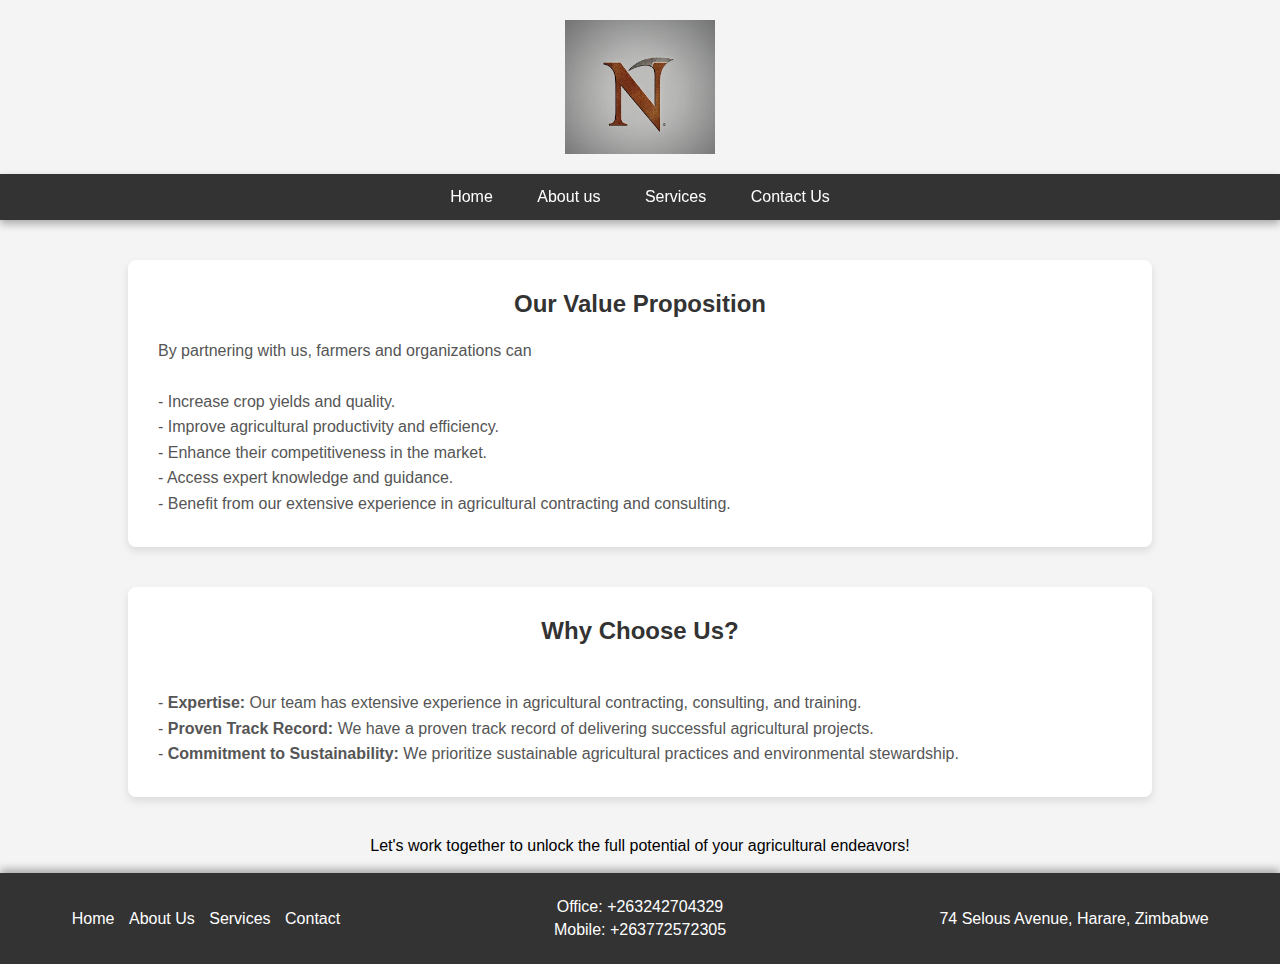
<file: about us.html>
<!DOCTYPE html>
<html lang="en">
<head>
    <meta charset="UTF-8">
    <meta name="viewport" content="width=device-width, initial-scale=1.0">
    <title>NINEC About Us</title>
    <link rel="icon" href="favicon-16x16.png" type="image/x-icon" />
    <link rel='stylesheet' id='swiper-css' href="swipper.css" media='all' />
    <link rel="stylesheet" href="about_us.css" />
    <style>
        /* Set the background image for the entire page */
        body {
            font-family: Arial, sans-serif;
           /* Replace with your image URL  background-image: url("tomatoes.jpg");  */
            background-size: cover;  /* Ensures the background image covers the entire screen */
            background-position: center;  /* Centers the background image */
            margin: 0;
            padding: 0;
            height: 100vh;  /* Ensures the background covers the full height of the viewport */
        }

        /* Styling for the contact form container */
        .container {
            max-width: 600px;
            margin: 50px auto;
            padding: 20px;
            background-color: rgba(255, 255, 255, 0.8);  /* Semi-transparent white background */
            border-radius: 8px;
            box-shadow: 0 4px 8px rgba(0, 0, 0, 0.1);
        }

        h1 {
            text-align: center;
            color: #333;
        }

        .form-group {
            margin-bottom: 15px;
        }

        label {
            font-weight: bold;
            display: block;
            margin-bottom: 5px;
        }
        </style>
</head>
<body>

    <!-- Logo -->
    <img src="Logo 2.jpg" alt="Logo" class="logo">
    <!-- Navigation Bar -->
    <nav>
        <a href="index.html">Home</a> 
        <a href="about us.html">About us</a>
        <a href="services.html">Services</a>

       <!-- <div class="dropdown">
            <button class="dropbtn">Transport</button>
            <div class="dropdown-content">
                <a href="page9.html">Page 9</a>
                <a href="page10.html">Page 10</a>
            </div>
        </div> -->

        <a href="contact us.html">Contact Us</a>
    </nav>

     <!-- Panels Section -->
     <div class="panel-container">
        <!-- Panel 1 -->
        <div class="panel">
            <h2><b>Our Value Proposition</b></h2>
            <p style="text-align:left;">By partnering with us, farmers and organizations can<br></p>



            <p style="text-align:left;"><br>- Increase crop yields and quality.</p>
            <p style="text-align:left;">- Improve agricultural productivity and efficiency.</p>
            <p style="text-align:left;">- Enhance their competitiveness in the market.</p>
            <p style="text-align:left;">- Access expert knowledge and guidance.</p>
            <p style="text-align:left;">- Benefit from our extensive experience in agricultural contracting and consulting.</p>
                
                </p>
            
        </div>
    </div>

     <!-- Panels Section -->
     <div class="panel-container">
        <!-- Panel 1 -->
        <div class="panel">
            <h2><b>Why Choose Us?</b><br></h2>

            <p style="text-align:left;"><br>- <b>Expertise:</b> Our team has extensive experience in agricultural contracting, consulting, and training.</p>
            <p style="text-align:left;">- <b>Proven Track Record:</b> We have a proven track record of delivering successful agricultural projects.</p>
            <p style="text-align:left;">- <b>Commitment to Sustainability:</b> We prioritize sustainable agricultural practices and environmental  stewardship.</p>
                
                    
        </div>
    </div>

    <main>
        <p style="text-align:center;">Let's work together to unlock the full potential of your agricultural endeavors!<br><br></p>

    </main>

    <!-- Footer -->
    <footer>
        <div class="footer-left">
            <a href="index.html">Home</a>
            <a href="about us.html">About Us</a>
            <a href="services.html">Services</a>
            <a href="contact us.html">Contact</a>
        </div>

        <div class="footer-middle">
            <p>Office: +263242704329</p>
            <p>Mobile: +263772572305</p>
        </div>

        <div class="footer-right">
            <p>74 Selous Avenue, Harare, Zimbabwe</p>
        </div>
    </footer>

    <script>
        let slideIndex = 0;
        let totalSlides = 6;

        // Show the slides
        function showSlides() {
            let slides = document.getElementsByClassName("slides");
            let dots = document.getElementsByClassName("dot");
            for (let i = 0; i < slides.length; i++) {
                slides[i].style.display = "none";
            }
            slideIndex++;
            if (slideIndex > slides.length) { slideIndex = 1; }
            slides[slideIndex - 1].style.display = "block";

            // Update the dots
            for (let i = 0; i < dots.length; i++) {
                dots[i].className = dots[i].className.replace(" active", "");
            }
            dots[slideIndex - 1].className += " active";

            setTimeout(showSlides, 45000); // Change image every 45 seconds
        }

        // Change slide manually
        function changeSlide(n) {
            slideIndex += n;
            let slides = document.getElementsByClassName("slides");
            let dots = document.getElementsByClassName("dot");
            if (slideIndex > slides.length) { slideIndex = 1; }
            if (slideIndex < 1) { slideIndex = slides.length; }
            for (let i = 0; i < slides.length; i++) {
                slides[i].style.display = "none";
            }
            slides[slideIndex - 1].style.display = "block";

            // Update the dots
            for (let i = 0; i < dots.length; i++) {
                dots[i].className = dots[i].className.replace(" active", "");
            }
            dots[slideIndex - 1].className += " active";
        }

        // Initialize dots dynamically
        function initDots() {
            let dotsContainer = document.getElementById("dots");
            for (let i = 0; i < totalSlides; i++) {
                let dot = document.createElement("span");
                dot.classList.add("dot");
                dotsContainer.appendChild(dot);
            }
        }

        initDots(); // Initialize the dots
        showSlides(); // Initialize slideshow

        // Add active class to the current page link
        const currentPage = window.location.pathname.split("/").pop(); // Get the current page name

        const navLinks = document.querySelectorAll('nav a');
        navLinks.forEach(link => {
            if (link.href.includes(currentPage)) {
                link.classList.add('active'); // Add active class to the current page
            }
        });
    </script>


</body>
</html>
</file>
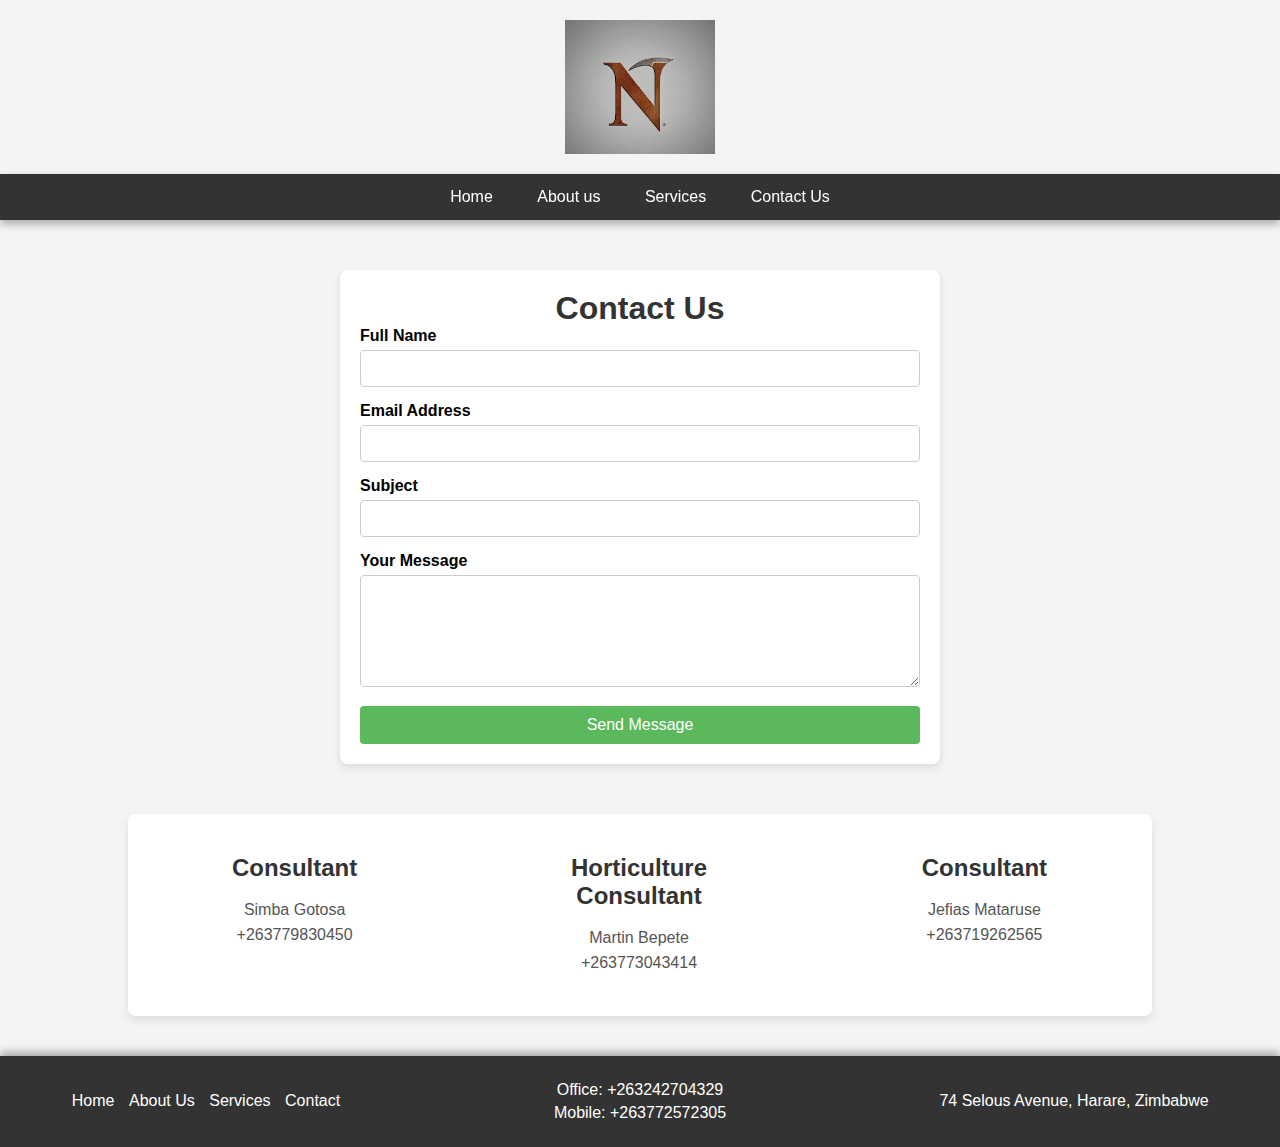
<file: contact us.html>
<!DOCTYPE html>
<html lang="en">
<head>
    <meta charset="UTF-8">
    <meta name="viewport" content="width=device-width, initial-scale=1.0">
    <title>NINEC Contact Us</title>
    <link rel="icon" href="favicon-16x16.png" type="image/x-icon" />
    <link rel='stylesheet' id='swiper-css' href="swipper.css" media='all' />
    <link rel="stylesheet" href="style.css" />
    <link rel="stylesheet" href="contact_form.css" />
    
</head>
<body>

    <!-- Logo -->
    <img src="Logo 2.jpg" alt="Logo" class="logo">
    <!-- Navigation Bar -->
    <nav>
        <a href="index.html">Home</a> 
        <a href="about us.html">About us</a>
        <a href="services.html">Services</a>

       <!-- <div class="dropdown">
            <button class="dropbtn">Transport</button>
            <div class="dropdown-content">
                <a href="page9.html">Page 9</a>
                <a href="page10.html">Page 10</a>
            </div>
        </div> -->

        <a href="contact us.html">Contact Us</a>
    </nav>


    <main>

        <div class="container">
            <h1>Contact Us</h1>
            <form action="#" method="POST">
                <div class="form-group">
                    <label for="name">Full Name</label>
                    <input type="text" id="name" name="name" required>
                </div>
    
                <div class="form-group">
                    <label for="email">Email Address</label>
                    <input type="email" id="email" name="email" required>
                </div>
    
                <div class="form-group">
                    <label for="subject">Subject</label>
                    <input type="text" id="subject" name="subject" required>
                </div>
    
                <div class="form-group">
                    <label for="message">Your Message</label>
                    <textarea id="message" name="message" rows="6" required></textarea>
                </div>
    
                <button type="submit">Send Message</button>
            </form>
        </div>

        <!-- Consultants -->
    <div class="consultants">
        <div class="column">
            <h3>Consultant</h3>
            <p>Simba Gotosa<br>+263779830450</p>
        </div>
        <div class="column">
            <h3><b>Horticulture Consultant</b></h3>
            <p>Martin Bepete<br>+263773043414</p>
        </div>
        <div class="column">
            <h3>Consultant</h3>
            <p>Jefias Mataruse<br>+263719262565</p>    
        </div>
    </div>

    </main>

    <!-- Footer -->
    <footer>
        <div class="footer-left">
            <a href="index.html">Home</a>
            <a href="about us.html">About Us</a>
            <a href="services.html">Services</a>
            <a href="contact us.html">Contact</a>
        </div>

        <div class="footer-middle">
            <p>Office: +263242704329</p>
            <p>Mobile: +263772572305</p>
        </div>

        <div class="footer-right">
            <p>74 Selous Avenue, Harare, Zimbabwe</p>
        </div>
    </footer>

    <script>
        let slideIndex = 0;
        let totalSlides = 6;

        // Show the slides
        function showSlides() {
            let slides = document.getElementsByClassName("slides");
            let dots = document.getElementsByClassName("dot");
            for (let i = 0; i < slides.length; i++) {
                slides[i].style.display = "none";
            }
            slideIndex++;
            if (slideIndex > slides.length) { slideIndex = 1; }
            slides[slideIndex - 1].style.display = "block";

            // Update the dots
            for (let i = 0; i < dots.length; i++) {
                dots[i].className = dots[i].className.replace(" active", "");
            }
            dots[slideIndex - 1].className += " active";

            setTimeout(showSlides, 45000); // Change image every 45 seconds
        }

        // Change slide manually
        function changeSlide(n) {
            slideIndex += n;
            let slides = document.getElementsByClassName("slides");
            let dots = document.getElementsByClassName("dot");
            if (slideIndex > slides.length) { slideIndex = 1; }
            if (slideIndex < 1) { slideIndex = slides.length; }
            for (let i = 0; i < slides.length; i++) {
                slides[i].style.display = "none";
            }
            slides[slideIndex - 1].style.display = "block";

            // Update the dots
            for (let i = 0; i < dots.length; i++) {
                dots[i].className = dots[i].className.replace(" active", "");
            }
            dots[slideIndex - 1].className += " active";
        }

        // Initialize dots dynamically
        function initDots() {
            let dotsContainer = document.getElementById("dots");
            for (let i = 0; i < totalSlides; i++) {
                let dot = document.createElement("span");
                dot.classList.add("dot");
                dotsContainer.appendChild(dot);
            }
        }

        initDots(); // Initialize the dots
        showSlides(); // Initialize slideshow

        // Add active class to the current page link
        const currentPage = window.location.pathname.split("/").pop(); // Get the current page name

        const navLinks = document.querySelectorAll('nav a');
        navLinks.forEach(link => {
            if (link.href.includes(currentPage)) {
                link.classList.add('active'); // Add active class to the current page
            }
        });
    </script>


</body>
</html>
</file>
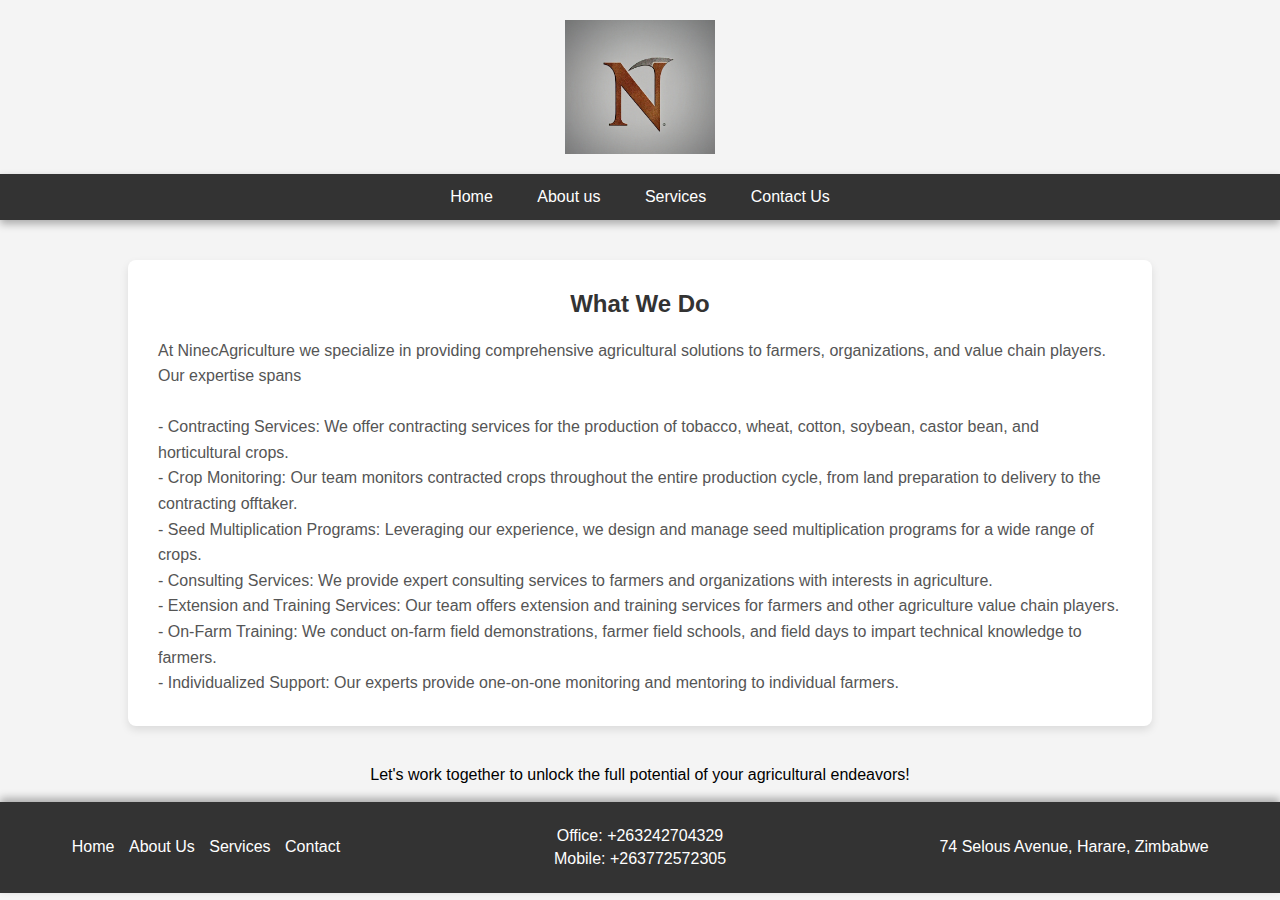
<file: services.html>
<!DOCTYPE html>
<html lang="en">
<head>
    <meta charset="UTF-8">
    <meta name="viewport" content="width=device-width, initial-scale=1.0">
    <title>NINEC Services</title>
    <link rel="icon" href="favicon-16x16.png" type="image/x-icon" />
    <link rel='stylesheet' id='swiper-css' href="swipper.css" media='all' />
    <link rel="stylesheet" href="style.css" />
    
</head>
<body>

    <!-- Logo -->
    <img src="Logo 2.jpg" alt="Logo" class="logo">
    <!-- Navigation Bar -->
    <nav>
        <a href="index.html">Home</a> 
        <a href="about us.html">About us</a>
        <a href="services.html">Services</a>

       <!-- <div class="dropdown">
            <button class="dropbtn">Transport</button>
            <div class="dropdown-content">
                <a href="page9.html">Page 9</a>
                <a href="page10.html">Page 10</a>
            </div>
        </div> -->

        <a href="contact us.html">Contact Us</a>
    </nav>

    
   
     <!-- Panels Section -->
     <div class="panel-container">
        <!-- Panel 1 -->
        <div class="panel">
            <h2><b>What We Do</b></h2>
            <p style="text-align:left;">At  NinecAgriculture we specialize in providing comprehensive agricultural solutions to farmers, organizations, and value chain players. Our expertise spans<br></p>

                <p style="text-align:left;"><br>- Contracting Services: We offer contracting services for the production of tobacco, wheat, cotton, soybean, castor bean, and horticultural crops.</p>
                <p style="text-align:left;">- Crop Monitoring: Our team monitors contracted crops throughout the entire production cycle, from land preparation to delivery to the contracting offtaker.</p>
                <p style="text-align:left;">- Seed Multiplication Programs: Leveraging our experience, we design and manage seed multiplication programs for a wide range of crops.</p>
                <p style="text-align:left;">- Consulting Services: We provide expert consulting services to farmers and organizations with interests in agriculture.</p>
                <p style="text-align:left;">- Extension and Training Services: Our team offers extension and training services for farmers and other agriculture value chain players.</p>
                <p style="text-align:left;">- On-Farm Training: We conduct on-farm field demonstrations, farmer field schools, and field days to impart technical knowledge to farmers.</p>
                <p style="text-align:left;">- Individualized Support: Our experts provide one-on-one monitoring and mentoring to individual farmers.</p>
                
                </p>
        </div>
    </div>


    <main>
        <p style="text-align:center;">Let's work together to unlock the full potential of your agricultural endeavors!<br><br></p>

    </main>

    <!-- Footer -->
    <footer>
        <div class="footer-left">
            <a href="index.html">Home</a>
            <a href="about us.html">About Us</a>
            <a href="services.html">Services</a>
            <a href="contact us.html">Contact</a>
        </div>

        <div class="footer-middle">
            <p>Office: +263242704329</p>
            <p>Mobile: +263772572305</p>
        </div>

        <div class="footer-right">
            <p>74 Selous Avenue, Harare, Zimbabwe</p>
        </div>
    </footer>

    <script>
        let slideIndex = 0;
        let totalSlides = 6;

        // Show the slides
        function showSlides() {
            let slides = document.getElementsByClassName("slides");
            let dots = document.getElementsByClassName("dot");
            for (let i = 0; i < slides.length; i++) {
                slides[i].style.display = "none";
            }
            slideIndex++;
            if (slideIndex > slides.length) { slideIndex = 1; }
            slides[slideIndex - 1].style.display = "block";

            // Update the dots
            for (let i = 0; i < dots.length; i++) {
                dots[i].className = dots[i].className.replace(" active", "");
            }
            dots[slideIndex - 1].className += " active";

            setTimeout(showSlides, 45000); // Change image every 45 seconds
        }

        // Change slide manually
        function changeSlide(n) {
            slideIndex += n;
            let slides = document.getElementsByClassName("slides");
            let dots = document.getElementsByClassName("dot");
            if (slideIndex > slides.length) { slideIndex = 1; }
            if (slideIndex < 1) { slideIndex = slides.length; }
            for (let i = 0; i < slides.length; i++) {
                slides[i].style.display = "none";
            }
            slides[slideIndex - 1].style.display = "block";

            // Update the dots
            for (let i = 0; i < dots.length; i++) {
                dots[i].className = dots[i].className.replace(" active", "");
            }
            dots[slideIndex - 1].className += " active";
        }

        // Initialize dots dynamically
        function initDots() {
            let dotsContainer = document.getElementById("dots");
            for (let i = 0; i < totalSlides; i++) {
                let dot = document.createElement("span");
                dot.classList.add("dot");
                dotsContainer.appendChild(dot);
            }
        }

        initDots(); // Initialize the dots
        showSlides(); // Initialize slideshow

        // Add active class to the current page link
        const currentPage = window.location.pathname.split("/").pop(); // Get the current page name

        const navLinks = document.querySelectorAll('nav a');
        navLinks.forEach(link => {
            if (link.href.includes(currentPage)) {
                link.classList.add('active'); // Add active class to the current page
            }
        });
    </script>


</body>
</html>
</file>
<file: contact_form.css>
body {
    font-family: Arial, sans-serif;
    background-color: #f4f4f4;
    margin: 0;
    padding: 0;
}
.container {
    max-width: 600px;
    margin: 50px auto;
    padding: 20px;
    background-color: #fff;
    border-radius: 8px;
    box-shadow: 0 4px 8px rgba(0, 0, 0, 0.1);
}
h1 {
    text-align: center;
    color: #333;
}
.form-group {
    margin-bottom: 15px;
}
label {
    font-weight: bold;
    display: block;
    margin-bottom: 5px;
}
input[type="text"], input[type="email"], textarea {
    width: 100%;
    padding: 10px;
    border: 1px solid #ccc;
    border-radius: 4px;
    box-sizing: border-box;
}
textarea {
    resize: vertical;
}
button {
    width: 100%;
    padding: 10px;
    background-color: #5cb85c;
    color: white;
    border: none;
    border-radius: 4px;
    font-size: 16px;
    cursor: pointer;
}
button:hover {
    background-color: #4cae4c;
}
</file>
<file: swipper.css>
Here is your CSS file properly formatted for better readability:

```css
/**
 * Swiper 8.4.5
 * Most modern mobile touch slider and framework with hardware accelerated transitions
 * https://swiperjs.com
 *
 * Copyright 2014-2022 Vladimir Kharlampidi
 *
 * Released under the MIT License
 *
 * Released on: November 21, 2022
 */

@font-face {
    font-family: swiper-icons;
    src: url('data:application/font-woff;charset=utf-8;base64, [base64]//wADZ2x5ZgAAAywAAADMAAAD2MHtryVoZWFkAAABbAAAADAAAAA2E2+eoWhoZWEAAAGcAAAAHwAAACQC9gDzaG10eAAAAigAAAAZAAAArgJkABFsb2NhAAAC0AAAAFoAAABaFQAUGG1heHAAAAG8AAAAHwAAACAAcABAbmFtZQAAA/gAAAE5AAACXvFdBwlwb3N0AAAFNAAAAGIAAACE5s74hXjaY2BkYGAAYpf5Hu/j+W2+MnAzMYDAzaX6QjD6/4//Bxj5GA8AuRwMYGkAPywL13jaY2BkYGA88P8Agx4j+/8fQDYfA1AEBWgDAIB2BOoAeNpjYGRgYNBh4GdgYgABEMnIABJzYNADCQAACWgAsQB42mNgYfzCOIGBlYGB0YcxjYGBwR1Kf2WQZGhhYGBiYGVmgAFGBiQQkOaawtDAoMBQxXjg/wEGPcYDDA4wNUA2CCgwsAAAO4EL6gAAeNpj2M0gyAACqxgGNWBkZ2D4/wMA+xkDdgAAAHjaY2BgYGaAYBkGRgYQiAHyGMF8FgYHIM3DwMHABGQrMOgyWDLEM1T9/w8UBfEMgLzE////P/5//f/V/xv+r4eaAAeMbAxwIUYmIMHEgKYAYjUcsDAwsLKxc3BycfPw8jEQA/[base64]/uznmfPFBNODM2K7MTQ45YEAZqGP81AmGGcF3iPqOop0r1SPTaTbVkfUe4HXj97wYE+yNwWYxwWu4v1ugWHgo3S1XdZEVqWM7ET0cfnLGxWfkgR42o2PvWrDMBSFj/IHLaF0zKjRgdiVMwScNRAoWUoH78Y2icB/yIY09An6AH2Bdu/UB+yxopYshQiEvnvu0dURgDt8QeC8PDw7Fpji3fEA4z/PEJ6YOB5hKh4dj3EvXhxPqH/SKUY3rJ7srZ4FZnh1PMAtPhwP6fl2PMJMPDgeQ4rY8YT6Gzao0eAEA409DuggmTnFnOcSCiEiLMgxCiTI6Cq5DZUd3Qmp10vO0LaLTd2cjN4fOumlc7lUYbSQcZFkutRG7g6JKZKy0RmdLY680CDnEJ+UMkpFFe1RN7nxdVpXrC4aTtnaurOnYercZg2YVmLN/d/gczfEimrE/fs/bOuq29Zmn8tloORaXgZgGa78yO9/cnXm2BpaGvq25Dv9S4E9+5SIc9PqupJKhYFSSl47+Qcr1mYNAAAAeNptw0cKwkAAAMDZJA8Q7OUJvkLsPfZ6zFVERPy8qHh2YER+3i/BP83vIBLLySsoKimrqKqpa2hp6+jq6RsYGhmbmJqZSy0sraxtbO3sHRydnEMU4uR6yx7JJXveP7WrDycAAAAAAAH//wACeNpjYGRgYOABYhkgZgJCZgZNBkYGLQZtIJsFLMYAAAw3ALgAeNolizEKgDAQBCchRbC2sFER0YD6qVQiBCv/H9ezGI6Z5XBAw8CBK/m5iQQVauVbXLnOrMZv2oLdKFa8Pjuru2hJzGabmOSLzNMzvutpB3N42mNgZGBg4GKQYzBhYMxJLMlj4GBgAYow/P/PAJJhLM6sSoWKfWCAAwDAjgbRAAB42mNgYGBkAIIbCZo5IPrmUn0hGA0AO8EFTQAA');
    font-weight: 400;
    font-style: normal;
}

:root {
    --swiper-theme-color: #007aff;
}

.swiper {
    margin-left: auto;
    margin-right: auto;
    position: relative;
    overflow: hidden;
    list-style: none;
    padding: 0;
    z-index: 1;
}

.swiper-vertical > .swiper-wrapper {
    flex-direction: column;
}

.swiper-wrapper {
    position: relative;
    width: 100%;
    height: 100%;
    z-index: 1;
    display: flex;
    transition-property: transform;
    box-sizing: content-box;
}

.swiper-android .swiper-slide,
.swiper-wrapper {
    transform: translate3d(0px, 0, 0);
}

.swiper-pointer-events {
    touch-action: pan-y;
}

.swiper-pointer-events.swiper-vertical {
    touch-action: pan-x;
}

.swiper-slide {
    flex-shrink: 0;
    width: 100%;
    height: 100%;
    position: relative;
    transition-property: transform;
}

.swiper-slide-invisible-blank {
    visibility: hidden;
}

.swiper-autoheight,
.swiper-autoheight .swiper-slide {
    height: auto;
}

.swiper-autoheight .swiper-wrapper {
    align-items: flex-start;
    transition-property: transform, height;
}

.swiper-backface-hidden .swiper-slide {
    transform: translateZ(0);
    -webkit-backface-visibility: hidden;
    backface-visibility: hidden;
}

.swiper-3d,
.swiper-3d.swiper-css-mode .swiper-wrapper {
    perspective: 1200px;
}

.swiper-3d .swiper-cube-shadow,
.swiper-3d .swiper-slide,
.swiper-3d .swiper-slide-shadow,
.swiper-3d .swiper-slide-shadow-bottom,
.swiper-3d .swiper-slide-shadow-left,
.swiper-3d .swiper-slide-shadow-right,
.swiper-3d .swiper-slide-shadow-top,
.swiper-3d .swiper-wrapper {
    transform-style: preserve-3d;
}

.swiper-3d .swiper-slide-shadow,
.swiper-3d .swiper-slide-shadow-bottom,
.swiper-3d .swiper-slide-shadow-left,
.swiper-3d .swiper-slide-shadow-right,
.swiper-3d .swiper-slide-shadow-top {
    position: absolute;
    left: 0;
    top: 0;
    width: 100%;
    height: 100%;
    pointer-events: none;
    z-index: 10;
}

.swiper-3d .swiper-slide-shadow {
    background: rgba(0, 0, 0, .15);
}

.swiper-3d .swiper-slide-shadow-left {
    background-image: linear-gradient(to left, rgba(0, 0, 0, .5), rgba(0, 0, 0, 0));
}

.swiper-3d .swiper-slide-shadow-right {
    background-image: linear-gradient(to right, rgba(0, 0, 0, .5), rgba(0, 0, 0, 0));
}

.swiper-3d .swiper-slide-shadow-top {
    background-image: linear-gradient(to top, rgba(0, 0, 0, .5), rgba(0, 0, 0, 0));
}

.swiper-3d .swiper-slide-shadow-bottom {
    background-image: linear-gradient(to bottom, rgba(0, 0, 0, .5), rgba(0, 0, 0, 0));
}

.swiper-css-mode > .swiper-wrapper {
    overflow: auto;
    scrollbar-width: none;
    -ms-overflow-style: none;
}

.swiper-css-mode > .swiper-wrapper::-webkit-scrollbar {
    display: none;
}

.swiper-css-mode > .swiper-wrapper > .swiper-slide {
    scroll-snap-align: start start;
}

.swiper-horizontal.swiper-css-mode > .swiper-wrapper {
    scroll-snap-type: x mandatory;
}

.swiper-vertical.swiper-css-mode > .swiper-wrapper {
    scroll-snap-type: y mandatory;
}

.swiper-centered > .swiper-wrapper::before {
    content: '';
    flex-shrink: 0;
    order: 9999;
}

.swiper-centered.swiper-horizontal > .swiper-wrapper > .swiper-slide:first-child {
    margin-inline-start: var(--swiper-centered-offset-before);
}

.swiper-centered.swiper-horizontal > .swiper-wrapper::before {
    height: 100%;
    min-height: 1px;
    width: var(--swiper-centered-offset-after);
}

.swiper-centered.swiper-vertical > .swiper-wrapper > .swiper-slide:first-child {
    margin-block-start: var(--swiper-centered-offset-before);
}

.swiper-centered.swiper-vertical > .swiper-wrapper::before {
    width: 100%;
    min-width: 1px;
    height: var(--swiper-centered-offset-after);
}

.swiper-centered > .swiper-wrapper > .swiper-slide {
    scroll-snap-align: center center;
}

.swiper-virtual .swiper-slide {
    -webkit-backface-visibility: hidden;
    transform: translateZ(0);
}

.swiper-virtual.swiper-css-mode .swiper-wrapper::after {
    content: '';
    position:
</file>
<file: about_us.css>
/* Basic Reset */
* {
    margin: 0;
    padding: 0;
    box-sizing: border-box;
}

body {
    font-family: Arial, sans-serif;
    background-color: #f4f4f4;
}
h1 {
    text-align: center;
}
h2{
    text-align: center;
}

/* Logo Styles */
.logo {
    display: block;
    margin: 20px auto;
    max-width: 150px; /* Adjust the size of the logo */
}

/* Navigation Bar */
nav {
    background-color: #333;
    width: 100%;
    text-align: center; /* Center align the contents of the nav */
    position: sticky;
    top: 0;
    left: 0;
    z-index: 1000; /* Keep navbar on top */
    width: 100%;
    box-shadow: 0 4px 8px rgba(0, 0, 0, 0.3);
}

nav a {
    display: inline-block;
    color: white;
    text-align: center;
    padding: 14px 20px;
    text-decoration: none;
}

nav a:hover {
    background-color: #ddd;
    color: black;
}
nav a.active {
    background-color: #007BFF; /* Highlight active link */
    color: white;
}

/* Dropdown Container */
.dropdown {
    display: inline-block;
    position: relative;
}

.dropdown .dropbtn {
    font-size: 16px;
    border: none;
    outline: none;
    color: white;
    padding: 14px 20px;
    background-color: #333;
    cursor: pointer;
}

.dropdown:hover .dropbtn {
    background-color: #ddd;
    color: black;
}

/* Dropdown Content */
.dropdown-content {
    display: none;
    position: absolute;
    background-color: #333;
    min-width: 160px;
    box-shadow: 0px 8px 16px rgba(0, 0, 0, 0.2);
    z-index: 1;
}

.dropdown-content a {
    color: white;
    padding: 12px 16px;
    text-decoration: none;
    display: block;
}

.dropdown-content a:hover {
    background-color: #ddd;
    color: black;
}

.dropdown:hover .dropdown-content {
    display: block;
}

/* Slideshow Styles */
.slideshow-container {
position: relative;
max-width: 80%;
margin: 20px auto;
overflow: hidden; /* Hide any part of the image that goes beyond the container */
}

.slides img {
width: 80%; /* Ensure the images take up the full width of the container */
height: auto; /* Maintain aspect ratio */
object-fit: cover; /* Ensures the image fills the container while preserving the aspect ratio */
display: block;
margin: 0 auto;
}

/* Navigation Arrows */
.prev, .next {
position: absolute;
top: 50%;
padding: 16px;
background-color: rgba(0, 0, 0, 0.5);
color: white;
border: none;
cursor: pointer;
font-size: 18px;
transition: 0.3s ease;
}

.prev {
left: 0;
}

.next {
right: 0;
}

.prev:hover, .next:hover {
background-color: rgba(0, 0, 0, 0.8);
}

/* Indicator Styles */
.dot-container {
    text-align: center;
    padding: 20px;
}

.dot {
    height: 15px;
    width: 15px;
    margin: 0 2px;
    background-color: #bbb;
    border-radius: 50%;
    display: inline-block;
    transition: background-color 0.6s ease;
}

.active {
    background-color: #717171;
}

 /* Panels Styles */
 .panel-container {
    display: flex;
    justify-content: center;
    gap: 30px;
    margin: 40px 0;
}

.panel {
    background-color: #fff;
    padding: 30px;
    width: 80%; /* Adjust width to make panels fit nicely */
    box-shadow: 0 4px 8px rgba(0, 0, 0, 0.1);
    border-radius: 8px;
    text-align: center;
}

.panel h2 {
    margin-bottom: 20px;
    color: #333;
}

.panel p {
    font-size: 16px;
    line-height: 1.6;
    color: #555;
}

 /* Button Styles */
 .panel button {
    padding: 12px 20px;
    font-size: 16px;
    background-color: #333;
    color: white;
    border: none;
    border-radius: 5px;
    cursor: pointer;
    transition: background-color 0.3s ease;
    text-align: center;
}

.panel button:hover {
    background-color: #555;
}

/* Vision, Mission & Values Section */
.vision-mission-values {
    display: flex;
    justify-content: space-between;
    margin: 40px auto;
    padding: 20px;
    width: 80%; /* Adjust to fit content */
    background-color: rgba(255, 255, 255, 0.7);
    box-shadow: 0 4px 8px rgba(0, 0, 0, 0.1);
    border-radius: 8px;
    background-image: url("tree.jpg"); /* Add the background image */
    background-size: cover; /* Ensure the image covers the whole panel */
    background-position: center; /* Center the image */
    background-repeat: no-repeat; /* Prevent image from repeating */
}

.vision-mission-values .column {
    width: 30%; /* Make each column 1/3 of the container */
    padding: 20px;
    text-align: center;
    border-right: 2px solid #fff; /* White line separating columns */
    background-color: rgba(255, 255, 255, 0.8); /* Add slight transparency to ensure text readability */
}

.vision-mission-values .column:last-child {
    border-right: none; /* Remove the border from the last column */
}

.vision-mission-values .column h3 {
    margin-bottom: 15px;
    color: #333;
    font-size: 24px;
}

.vision-mission-values .column p {
    font-size: 16px;
    color: #555;
    line-height: 1.6;
}

 /* Button Styles */
 .vision-mission-values button {
    padding: 12px 20px;
    font-size: 16px;
    background-color: #333;
    color: white;
    border: none;
    border-radius: 5px;
    cursor: pointer;
    transition: background-color 0.3s ease;
    text-align: center;
}

.vision-mission-values button:hover {
    background-color: #555;
}

/* consultants */
.consultants {
    display: flex;
            justify-content: space-between;
            text-align: center;
            margin: 40px auto;
            padding: 20px;
            width: 80%; /* Adjust to fit content */
            background-color: #fff;
            box-shadow: 0 4px 8px rgba(0, 0, 0, 0.1);
            border-radius: 8px;
}
.consultants .text h2{
    text-align: center;
}

.consultants .column {
    width: 30%; /* Make each column 1/3 of the container */
    padding: 20px;
    text-align: center;
    border-right: 2px solid #fff; /* White line separating columns */
    background-color: rgba(255, 255, 255, 0.8); /* Add slight transparency to ensure text readability */
}

.consultants .column:last-child {
    border-right: none; /* Remove the border from the last column */
}

.consultants .column h3 {
    margin-bottom: 15px;
    color: #333;
    font-size: 24px;
}

.consultants .column p {
    font-size: 16px;
    color: #555;
    line-height: 1.6;
}

/* Footer Styles */
footer {
    display: flex;
    justify-content: space-between;
    align-items: center;
    padding: 20px;
    background-color: #333;
    color: white;
    position: static;
    bottom: 0;
    left: 0;
    width: 100%;
    box-shadow: 0 -4px 8px rgba(0, 0, 0, 0.3);
}

footer .footer-left, footer .footer-middle, footer .footer-right {
    width: 30%;
    text-align: center;
}

footer a {
    color: white;
    text-decoration: none;
    padding: 5px;
}

footer a:hover {
    text-decoration: underline;
}

footer .footer-middle p {
    margin: 5px 0;
}
</file>
<file: style.css>
/* Basic Reset */
* {
    margin: 0;
    padding: 0;
    box-sizing: border-box;
}

body {
    font-family: Arial, sans-serif;
    background-color: #f4f4f4;
}
h1 {
    text-align: center;
}
h2{
    text-align: center;
}

/* Logo Styles */
.logo {
    display: block;
    margin: 20px auto;
    max-width: 150px; /* Adjust the size of the logo */
}

/* Navigation Bar */
nav {
    background-color: #333;
    width: 100%;
    text-align: center; /* Center align the contents of the nav */
    position: sticky;
    top: 0;
    left: 0;
    z-index: 1000; /* Keep navbar on top */
    width: 100%;
    box-shadow: 0 4px 8px rgba(0, 0, 0, 0.3);
}

nav a {
    display: inline-block;
    color: white;
    text-align: center;
    padding: 14px 20px;
    text-decoration: none;
}

nav a:hover {
    background-color: #ddd;
    color: black;
}
/*nav a.active {
    background-color: #007BFF; Highlight active link 
    color: white;
}*/

/* Dropdown Container */
.dropdown {
    display: inline-block;
    position: relative;
}

.dropdown .dropbtn {
    font-size: 16px;
    border: none;
    outline: none;
    color: white;
    padding: 14px 20px;
    background-color: #333;
    cursor: pointer;
}

.dropdown:hover .dropbtn {
    background-color: #ddd;
    color: black;
}

/* Dropdown Content */
.dropdown-content {
    display: none;
    position: absolute;
    background-color: #333;
    min-width: 160px;
    box-shadow: 0px 8px 16px rgba(0, 0, 0, 0.2);
    z-index: 1;
}

.dropdown-content a {
    color: white;
    padding: 12px 16px;
    text-decoration: none;
    display: block;
}

.dropdown-content a:hover {
    background-color: #ddd;
    color: black;
}

.dropdown:hover .dropdown-content {
    display: block;
}

/* Slideshow Styles */
.slideshow-container {
position: relative;
max-width: 80%;
margin: 20px auto;
overflow: hidden; /* Hide any part of the image that goes beyond the container */
}

.slides img {
width: 80%; /* Ensure the images take up the full width of the container */
height: auto; /* Maintain aspect ratio */
object-fit: cover; /* Ensures the image fills the container while preserving the aspect ratio */
display: block;
margin: 0 auto;
}

/* Navigation Arrows */
.prev, .next {
position: absolute;
top: 50%;
padding: 16px;
background-color: rgba(0, 0, 0, 0.5);
color: white;
border: none;
cursor: pointer;
font-size: 18px;
transition: 0.3s ease;
}

.prev {
left: 0;
}

.next {
right: 0;
}

.prev:hover, .next:hover {
background-color: rgba(0, 0, 0, 0.8);
}

/* Indicator Styles */
.dot-container {
    text-align: center;
    padding: 20px;
}

.dot {
    height: 15px;
    width: 15px;
    margin: 0 2px;
    background-color: #bbb;
    border-radius: 50%;
    display: inline-block;
    transition: background-color 0.6s ease;
}

.active {
    background-color: #717171;
}

 /* Panels Styles */
 .panel-container {
    display: flex;
    justify-content: center;
    gap: 30px;
    margin: 40px 0;
}

.panel {
    background-color: #fff;
    padding: 30px;
    width: 80%; /* Adjust width to make panels fit nicely */
    box-shadow: 0 4px 8px rgba(0, 0, 0, 0.1);
    border-radius: 8px;
    text-align: center;
}

.panel h2 {
    margin-bottom: 20px;
    color: #333;
}

.panel p {
    font-size: 16px;
    line-height: 1.6;
    color: #555;
}

 /* Button Styles */
 .panel button {
    padding: 12px 20px;
    font-size: 16px;
    background-color: #333;
    color: white;
    border: none;
    border-radius: 5px;
    cursor: pointer;
    transition: background-color 0.3s ease;
    text-align: center;
}

.panel button:hover {
    background-color: #555;
}

/* Vision, Mission & Values Section */
.vision-mission-values {
    display: flex;
    justify-content: space-between;
    margin: 40px auto;
    padding: 20px;
    width: 80%; /* Adjust to fit content */
    background-color: #fff;
    box-shadow: 0 4px 8px rgba(0, 0, 0, 0.1);
    border-radius: 8px;
    background-image: url("tree.jpg"); /* Add the background image */
    background-size: cover; /* Ensure the image covers the whole panel */
    background-position: center; /* Center the image */
    background-repeat: no-repeat; /* Prevent image from repeating */
}

.vision-mission-values .column {
    width: 30%; /* Make each column 1/3 of the container */
    padding: 20px;
    text-align: center;
    border-right: 2px solid #fff; /* White line separating columns */
    background-color: rgba(255, 255, 255, 0.8); /* Add slight transparency to ensure text readability */
}

.vision-mission-values .column:last-child {
    border-right: none; /* Remove the border from the last column */
}

.vision-mission-values .column h3 {
    margin-bottom: 15px;
    color: #333;
    font-size: 24px;
}

.vision-mission-values .column p {
    font-size: 16px;
    color: #555;
    line-height: 1.6;
}

 /* Button Styles */
 .vision-mission-values button {
    padding: 12px 20px;
    font-size: 16px;
    background-color: #333;
    color: white;
    border: none;
    border-radius: 5px;
    cursor: pointer;
    transition: background-color 0.3s ease;
    text-align: center;
}

.vision-mission-values button:hover {
    background-color: #555;
}

/* consultants */
.consultants {
    display: flex;
            justify-content: space-between;
            text-align: center;
            margin: 40px auto;
            padding: 20px;
            width: 80%; /* Adjust to fit content */
            background-color: #fff;
            box-shadow: 0 4px 8px rgba(0, 0, 0, 0.1);
            border-radius: 8px;
}
.consultants .text h2{
    text-align: center;
}

.consultants .column {
    width: 30%; /* Make each column 1/3 of the container */
    padding: 20px;
    text-align: center;
    border-right: 2px solid #fff; /* White line separating columns */
    background-color: rgba(255, 255, 255, 0.8); /* Add slight transparency to ensure text readability */
}

.consultants .column:last-child {
    border-right: none; /* Remove the border from the last column */
}

.consultants .column h3 {
    margin-bottom: 15px;
    color: #333;
    font-size: 24px;
}

.consultants .column p {
    font-size: 16px;
    color: #555;
    line-height: 1.6;
}

/* Footer Styles */
footer {
    display: flex;
    justify-content: space-between;
    align-items: center;
    padding: 20px;
    background-color: #333;
    color: white;
    position: static;
    bottom: 0;
    left: 0;
    width: 100%;
    box-shadow: 0 -4px 8px rgba(0, 0, 0, 0.3);
}

footer .footer-left, footer .footer-middle, footer .footer-right {
    width: 30%;
    text-align: center;
}

footer a {
    color: white;
    text-decoration: none;
    padding: 5px;
}

footer a:hover {
    text-decoration: underline;
}

footer .footer-middle p {
    margin: 5px 0;
}
</file>
